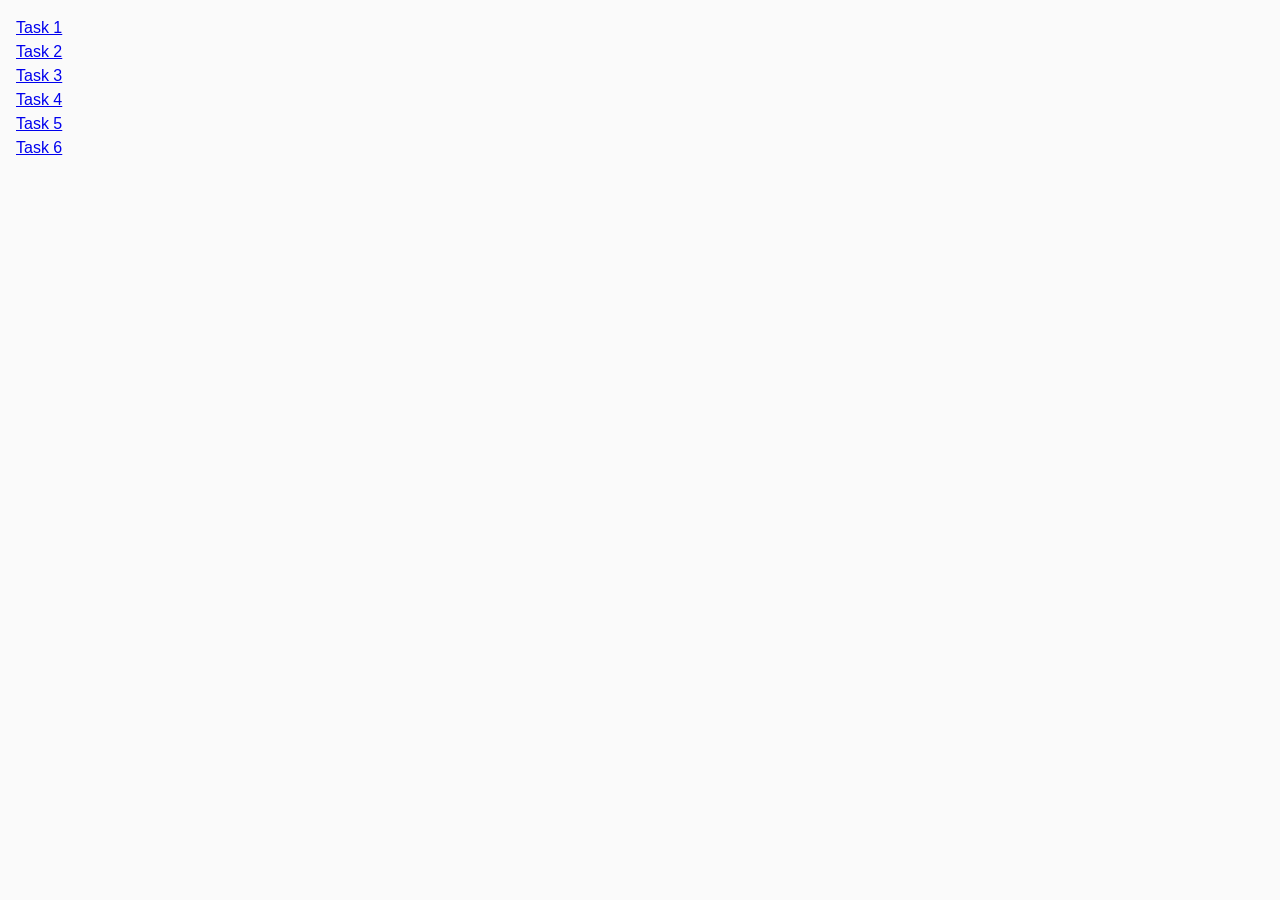
<file: index.html>
<!DOCTYPE html>
<html lang="en">
  <head>
    <meta charset="UTF-8" />
    <meta http-equiv="X-UA-Compatible" content="IE=edge" />
    <meta name="viewport" content="width=device-width, initial-scale=1.0" />
    <title>Homework 7</title>
    <link rel="stylesheet" href="css/common.css" />
  </head>
  <body>
    <ul>
      <li><a href="task-1.html">Task 1</a></li>
      <li><a href="task-2.html">Task 2</a></li>
      <li><a href="task-3.html">Task 3</a></li>
      <li><a href="task-4.html">Task 4</a></li>
      <li><a href="task-5.html">Task 5</a></li>
      <li><a href="task-6.html">Task 6</a></li>
    </ul>
  </body>
</html>
</file>
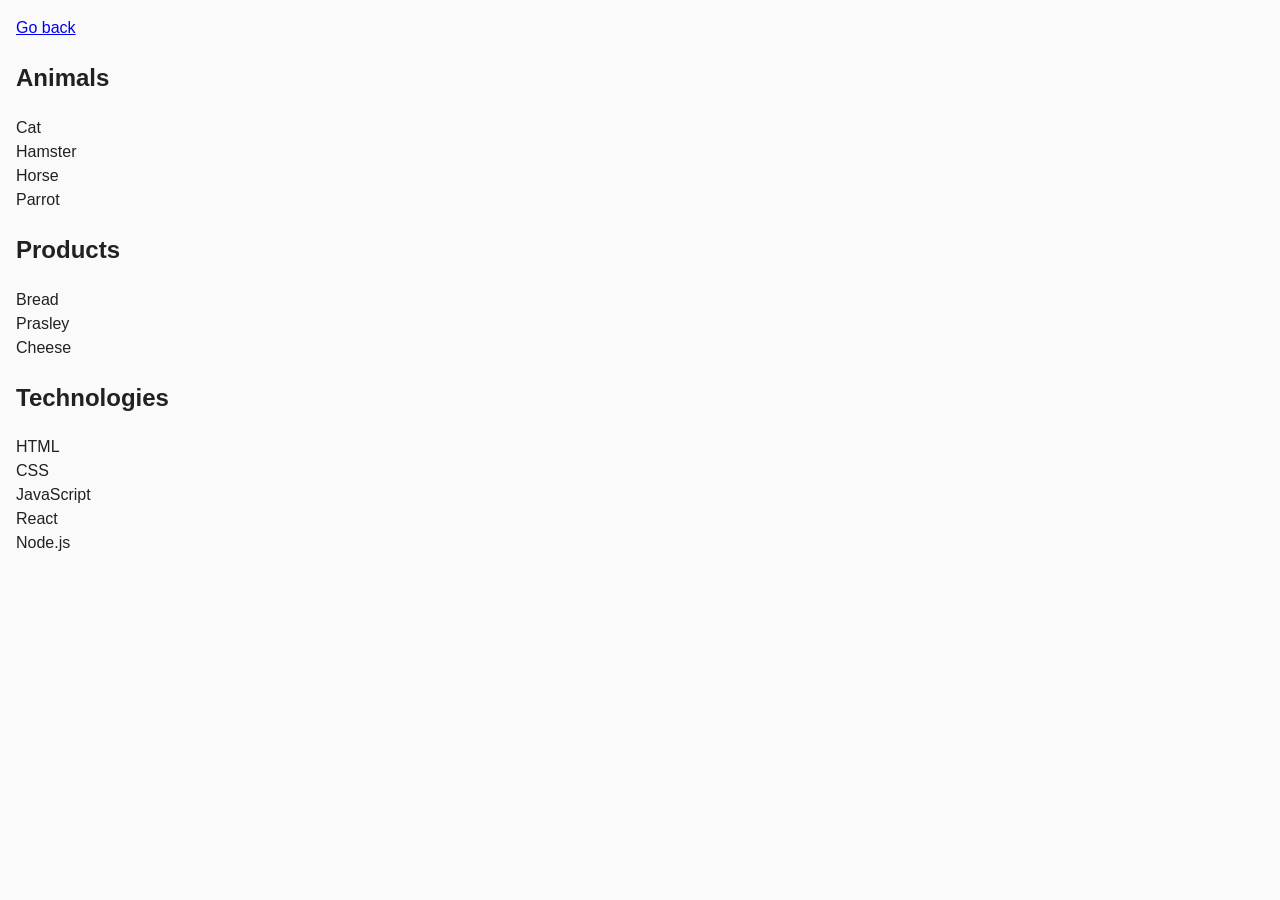
<file: task-1.html>
<!DOCTYPE html>
<html lang="en">
    <head>
        <meta charset="UTF-8" />
        <meta http-equiv="X-UA-Compatible" content="IE=edge" />
        <meta name="viewport" content="width=device-width, initial-scale=1.0" />
        <title>Task 1</title>
        <link rel="stylesheet" href="css/common.css" />
    </head>
    <body>
        <p><a href="index.html">Go back</a></p>

        <ul id="categories">
            <li class="item">
                <h2>Animals</h2>

                <ul>
                    <li>Cat</li>
                    <li>Hamster</li>
                    <li>Horse</li>
                    <li>Parrot</li>
                </ul>
            </li>
            <li class="item">
                <h2>Products</h2>

                <ul>
                    <li>Bread</li>
                    <li>Prasley</li>
                    <li>Cheese</li>
                </ul>
            </li>
            <li class="item">
                <h2>Technologies</h2>

                <ul>
                    <li>HTML</li>
                    <li>CSS</li>
                    <li>JavaScript</li>
                    <li>React</li>
                    <li>Node.js</li>
                </ul>
            </li>
        </ul>

        <script src="./js/task-1.js" type="module"></script>
    </body>
</html>
</file>
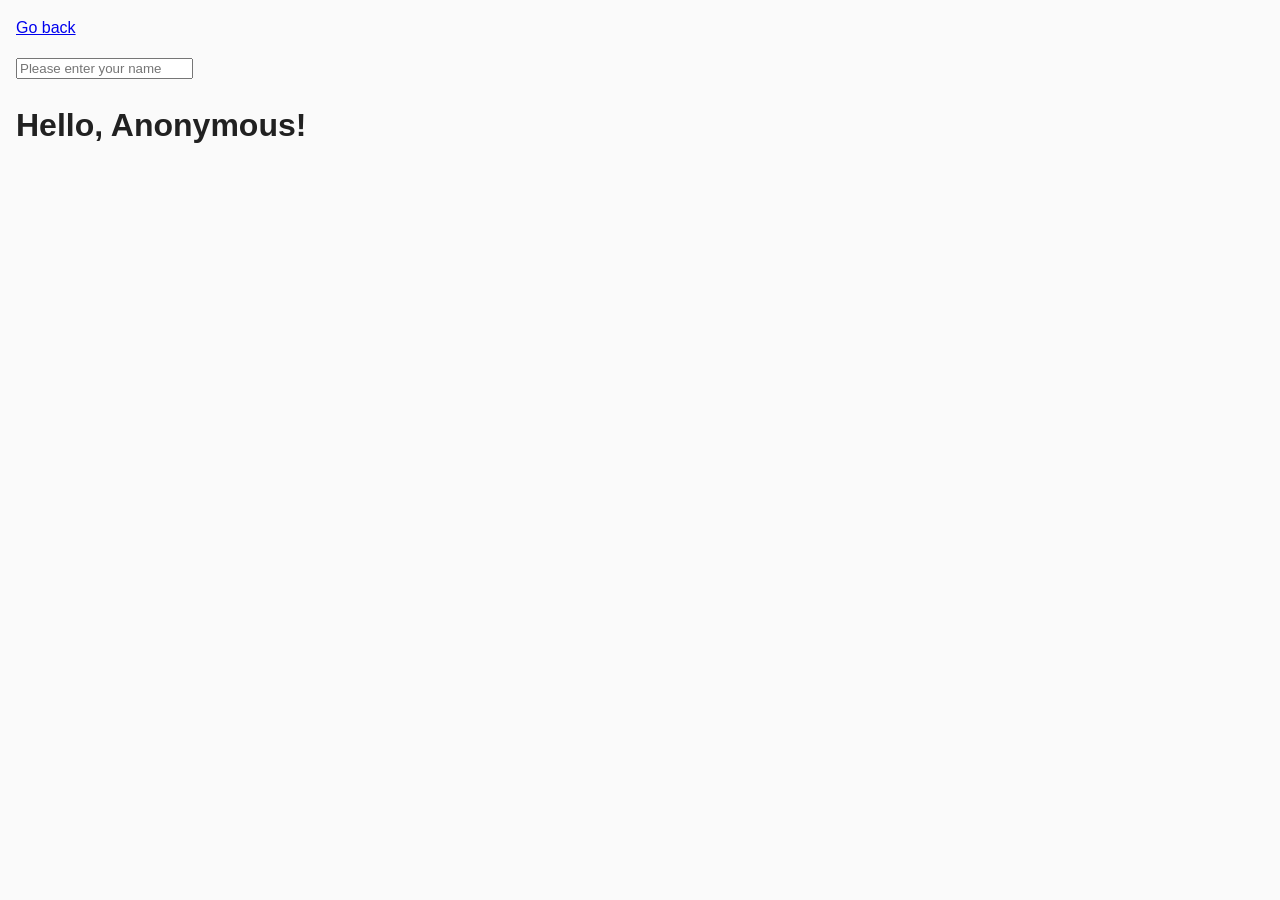
<file: task-3.html>
<!DOCTYPE html>
<html lang="en">
  <head>
    <meta charset="UTF-8" />
    <meta http-equiv="X-UA-Compatible" content="IE=edge" />
    <meta name="viewport" content="width=device-width, initial-scale=1.0" />
    <title>Task 3</title>
    <link rel="stylesheet" href="css/common.css" />
  </head>
  <body>
    <p><a href="index.html">Go back</a></p>

    <input type="text" id="name-input" placeholder="Please enter your name" />
    <h1>Hello, <span id="name-output">Anonymous</span>!</h1>

    <script src="./js/task-3.js" type="module"></script>
  </body>
</html>
</file>
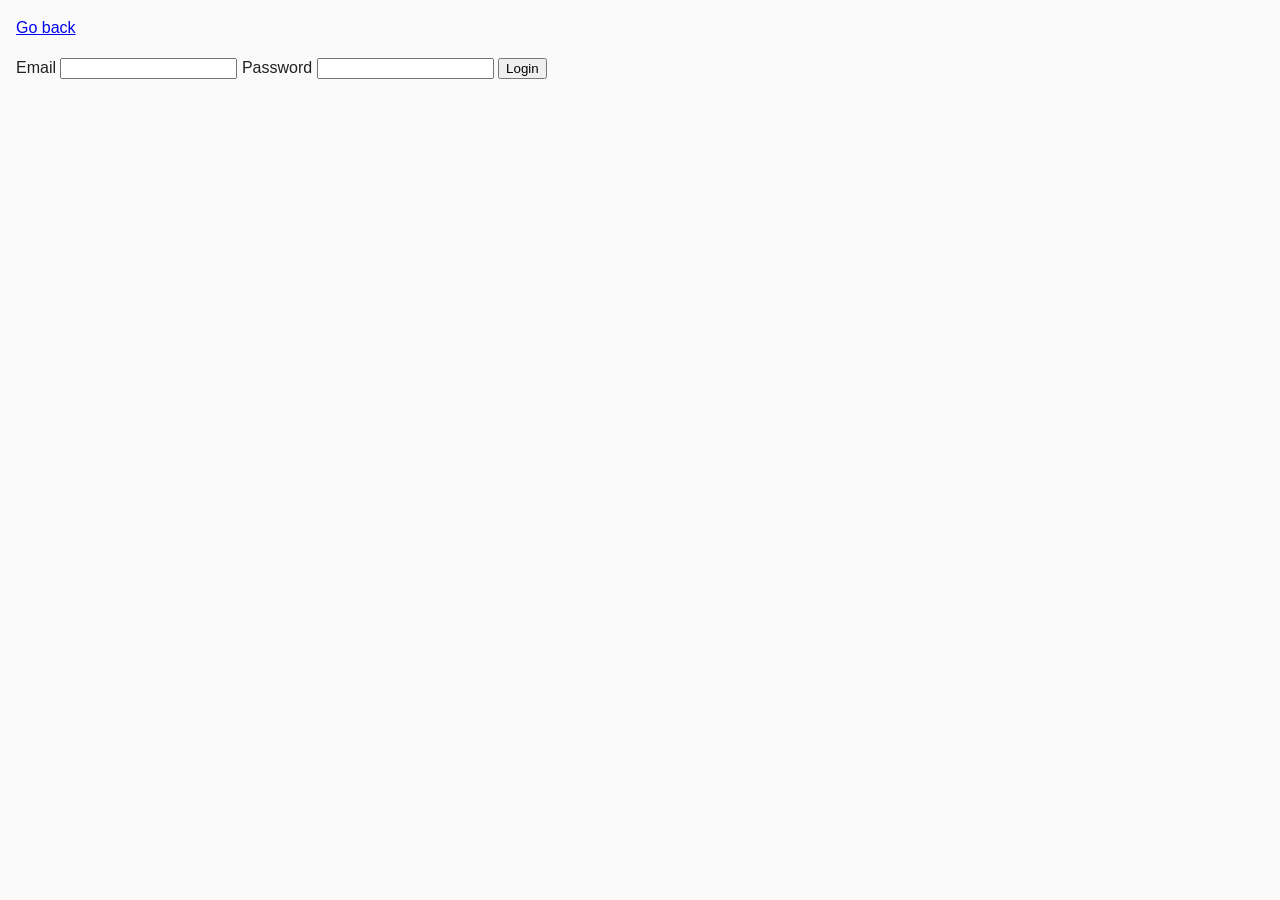
<file: task-4.html>
<!DOCTYPE html>
<html lang="en">
  <head>
    <meta charset="UTF-8" />
    <meta http-equiv="X-UA-Compatible" content="IE=edge" />
    <meta name="viewport" content="width=device-width, initial-scale=1.0" />
    <title>Task 4</title>
    <link rel="stylesheet" href="css/common.css" />
  </head>
  <body>
    <p><a href="index.html">Go back</a></p>

    <form class="login-form">
      <label>
        Email
        <input type="email" name="email" />
      </label>
      <label>
        Password
        <input type="password" name="password" />
      </label>
      <button type="submit">Login</button>
    </form>

    <script src="./js/task-4.js" type="module"></script>
  </body>
</html>
</file>
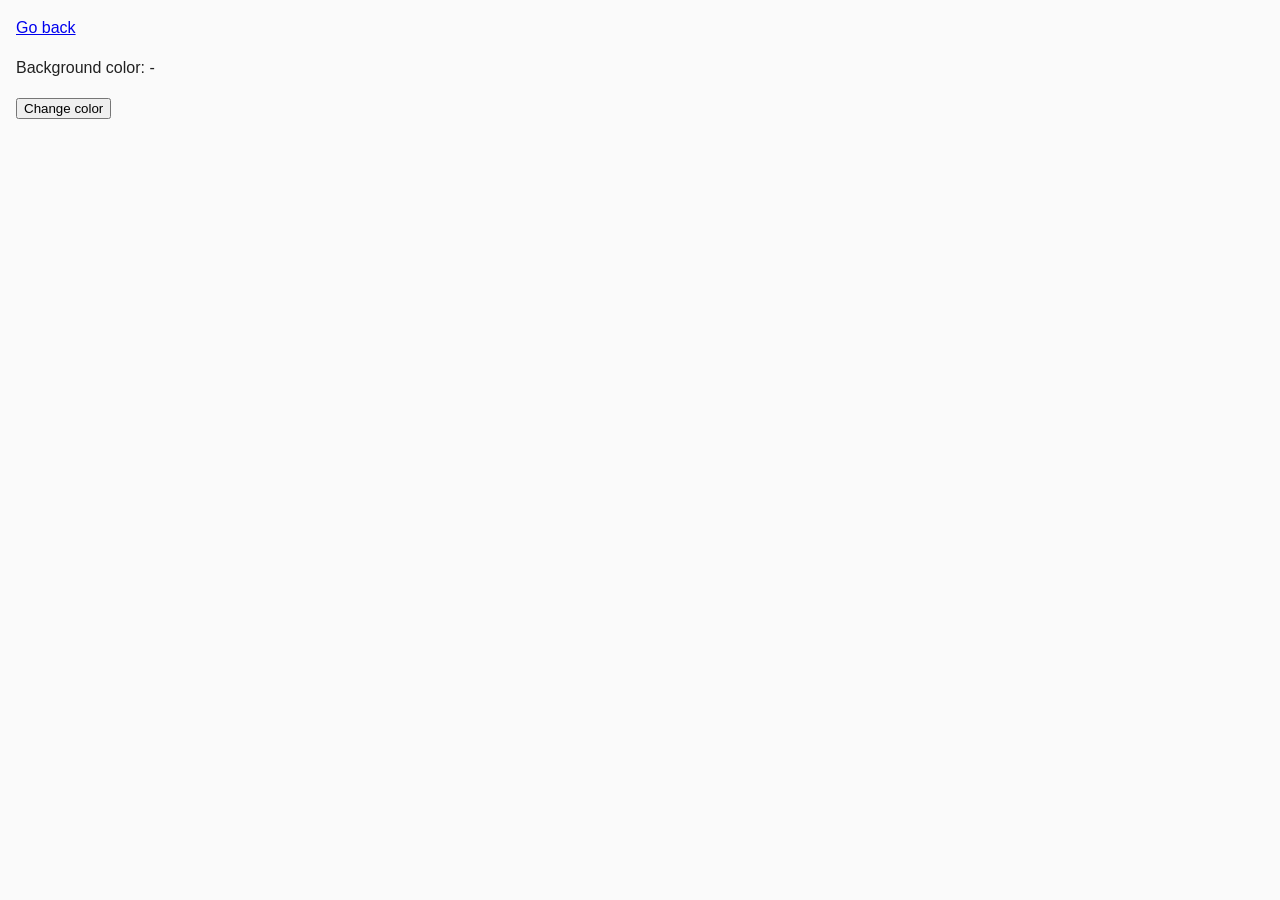
<file: task-5.html>
<!DOCTYPE html>
<html lang="en">
  <head>
    <meta charset="UTF-8" />
    <meta http-equiv="X-UA-Compatible" content="IE=edge" />
    <meta name="viewport" content="width=device-width, initial-scale=1.0" />
    <title>Task 5</title>
    <link rel="stylesheet" href="css/common.css" />
  </head>
  <body>
    <p><a href="index.html">Go back</a></p>

    <div class="widget">
      <p>Background color: <span class="color">-</span></p>
      <button type="button" class="change-color">Change color</button>
    </div>

    <script src="./js/task-5.js" type="module"></script>
  </body>
</html>
</file>
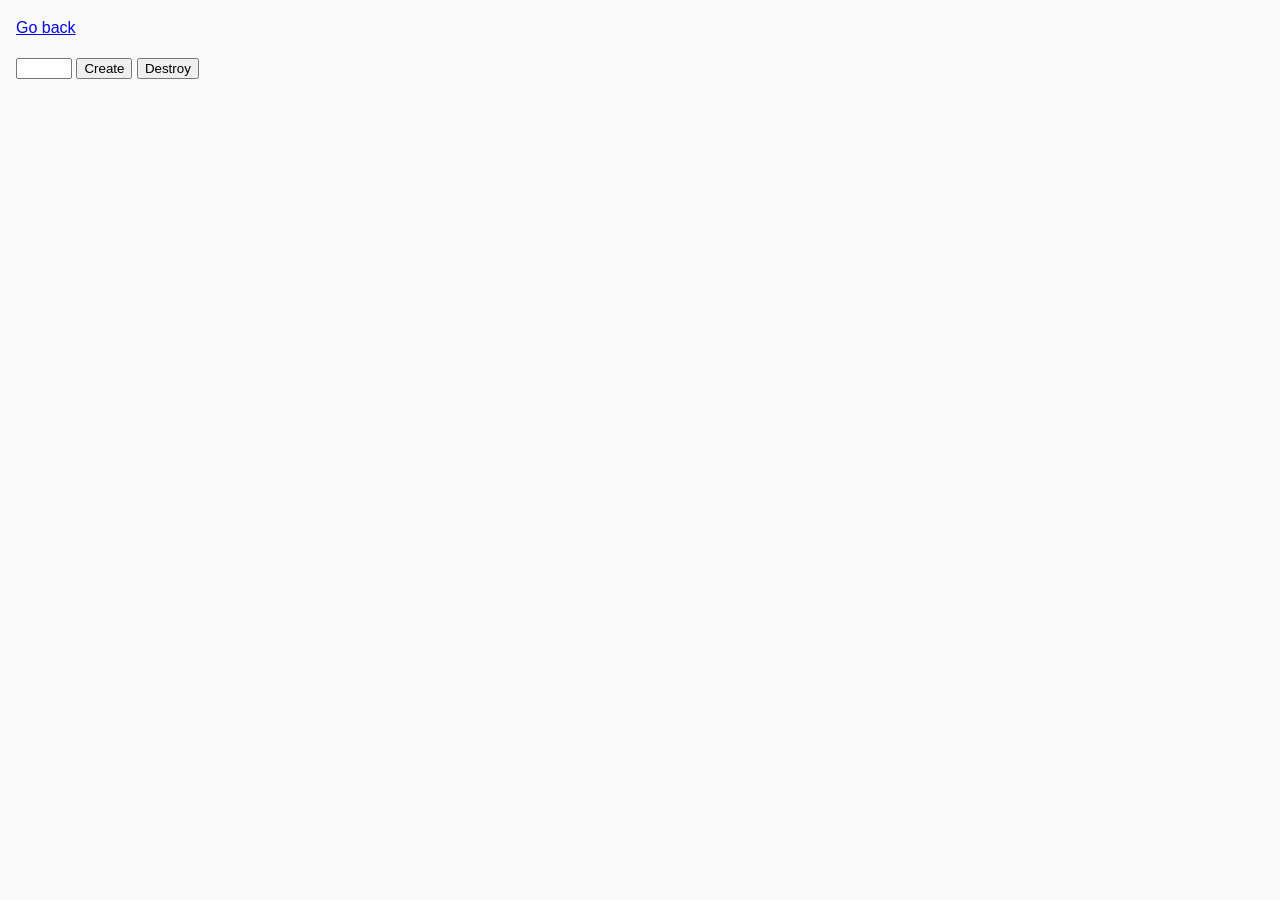
<file: task-6.html>
<!DOCTYPE html>
<html lang="en">
    <head>
        <meta charset="UTF-8" />
        <meta http-equiv="X-UA-Compatible" content="IE=edge" />
        <meta name="viewport" content="width=device-width, initial-scale=1.0" />
        <title>Task 6</title>
        <link rel="stylesheet" href="css/common.css" />
    </head>
    <body>
        <p><a href="index.html">Go back</a></p>

        <div id="controls">
            <input type="number" min="1" max="100" step="1" />
            <button type="button" data-create>Create</button>
            <button type="button" data-destroy>Destroy</button>
        </div>

        <div id="boxes" class="boxes"></div>

        <script src="./js/task-6.js" type="module"></script>
    </body>
</html>
</file>
<file: css/common.css>
* {
    box-sizing: border-box;
    list-style-type: none;
}

body {
    margin: 16px;
    font-family: -apple-system, BlinkMacSystemFont, 'Segoe UI', Roboto, Oxygen,
        Ubuntu, Cantarell, 'Open Sans', 'Helvetica Neue', sans-serif;
    -webkit-font-smoothing: antialiased;
    -moz-osx-font-smoothing: grayscale;
    background-color: #fafafa;
    color: #212121;
    line-height: 1.5;
}

ul {
    padding: 0;
}
</file>
